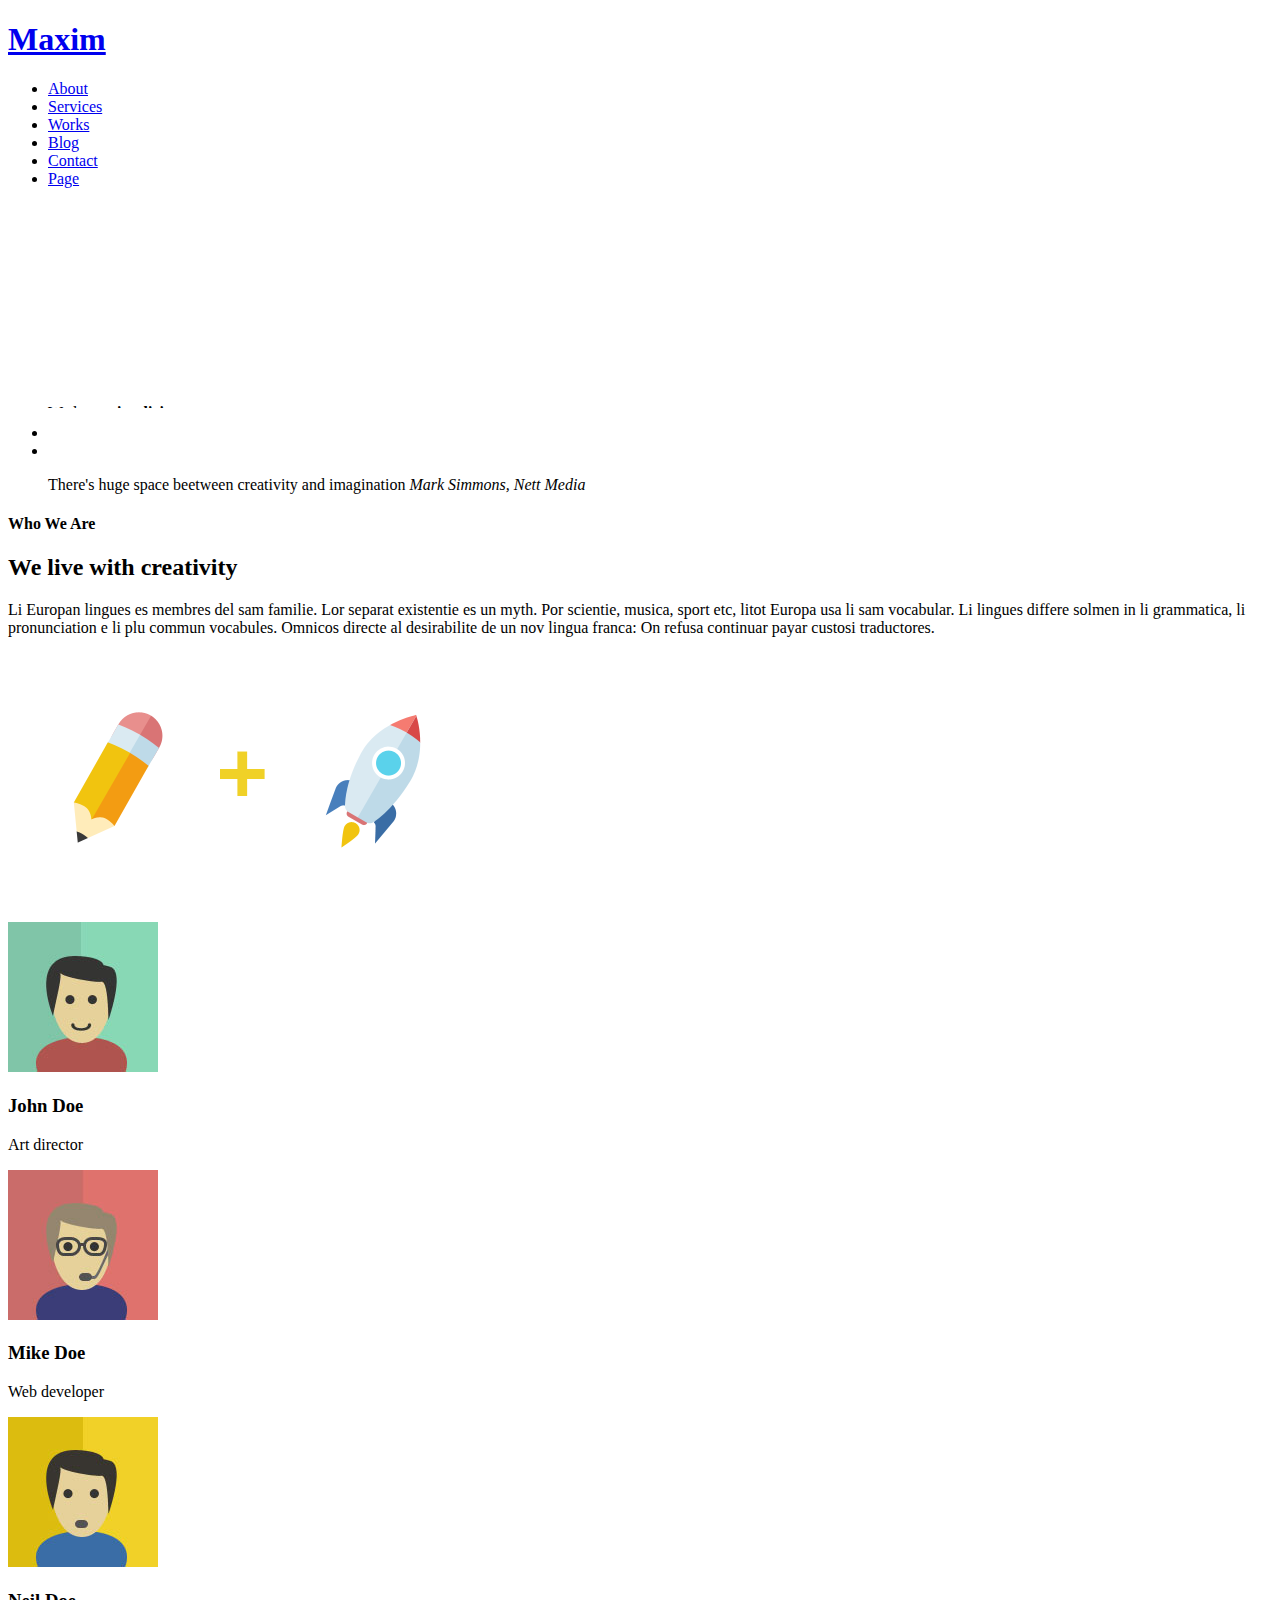
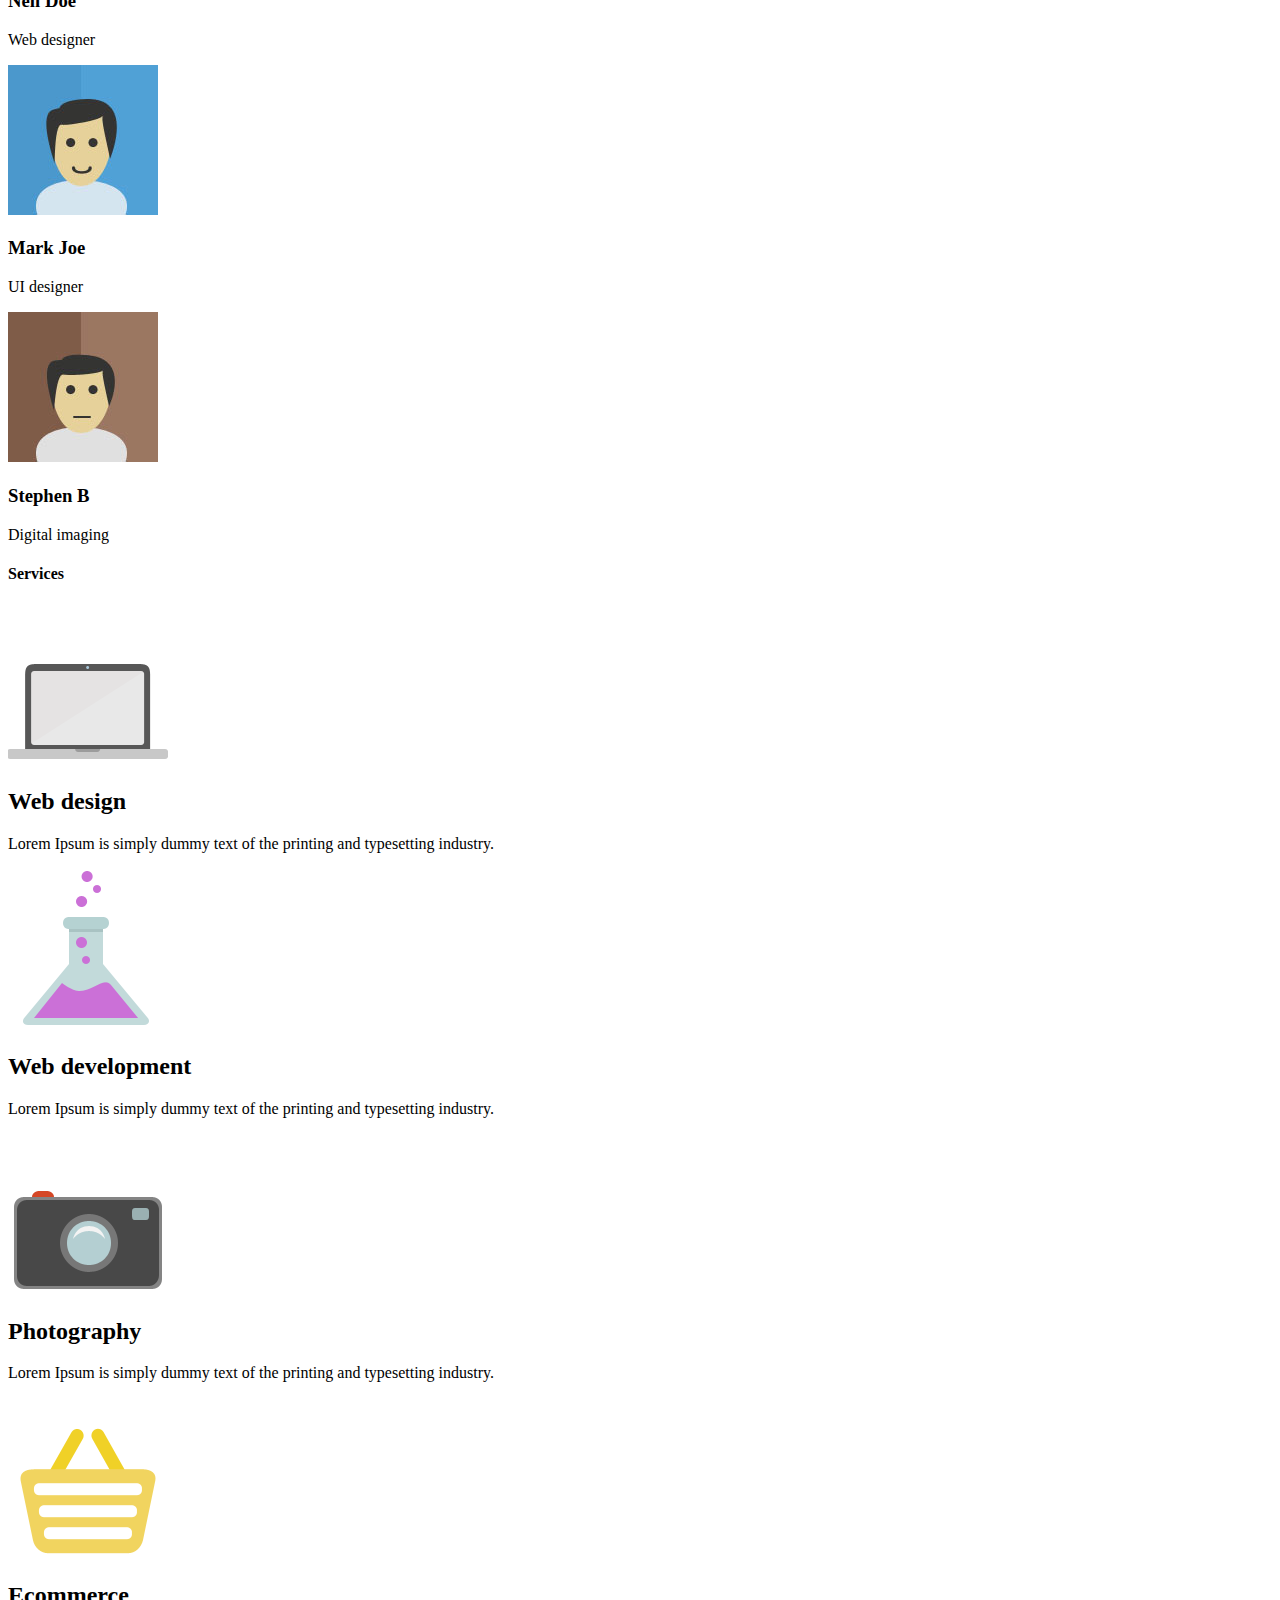
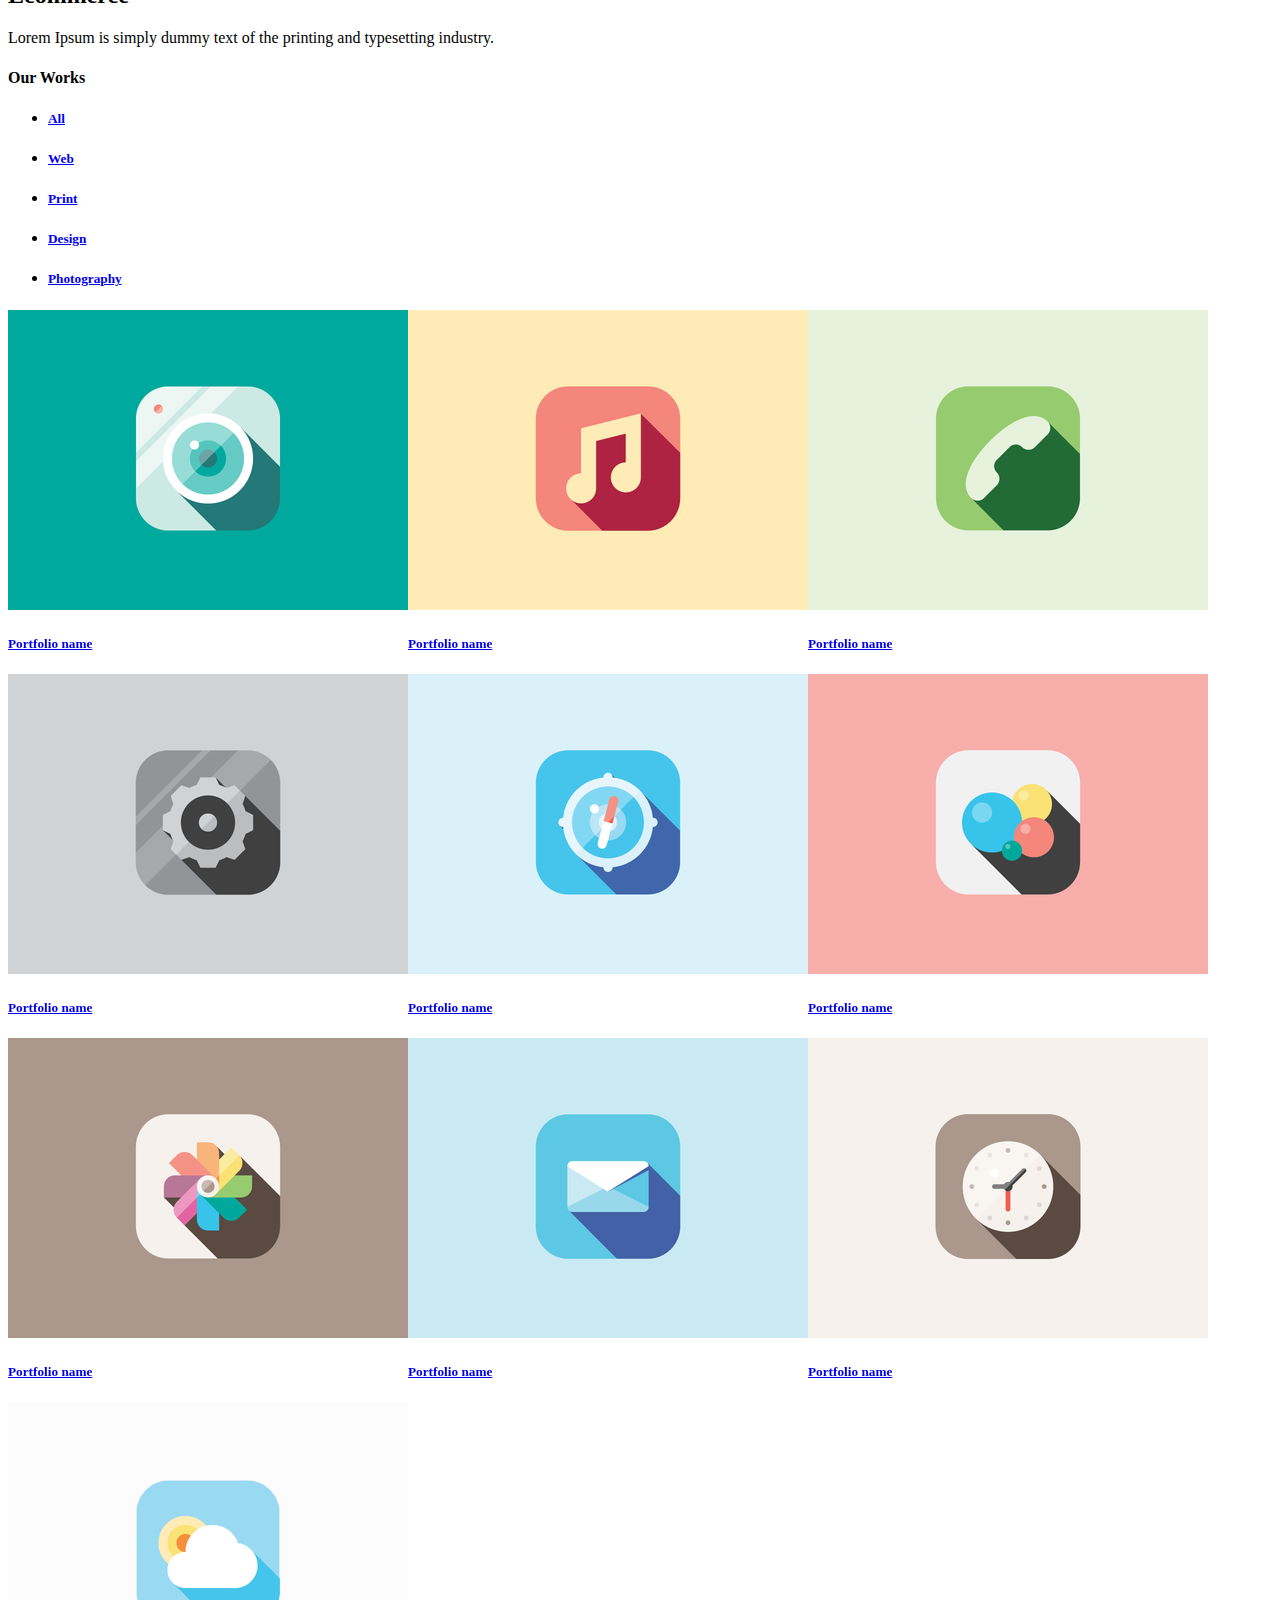
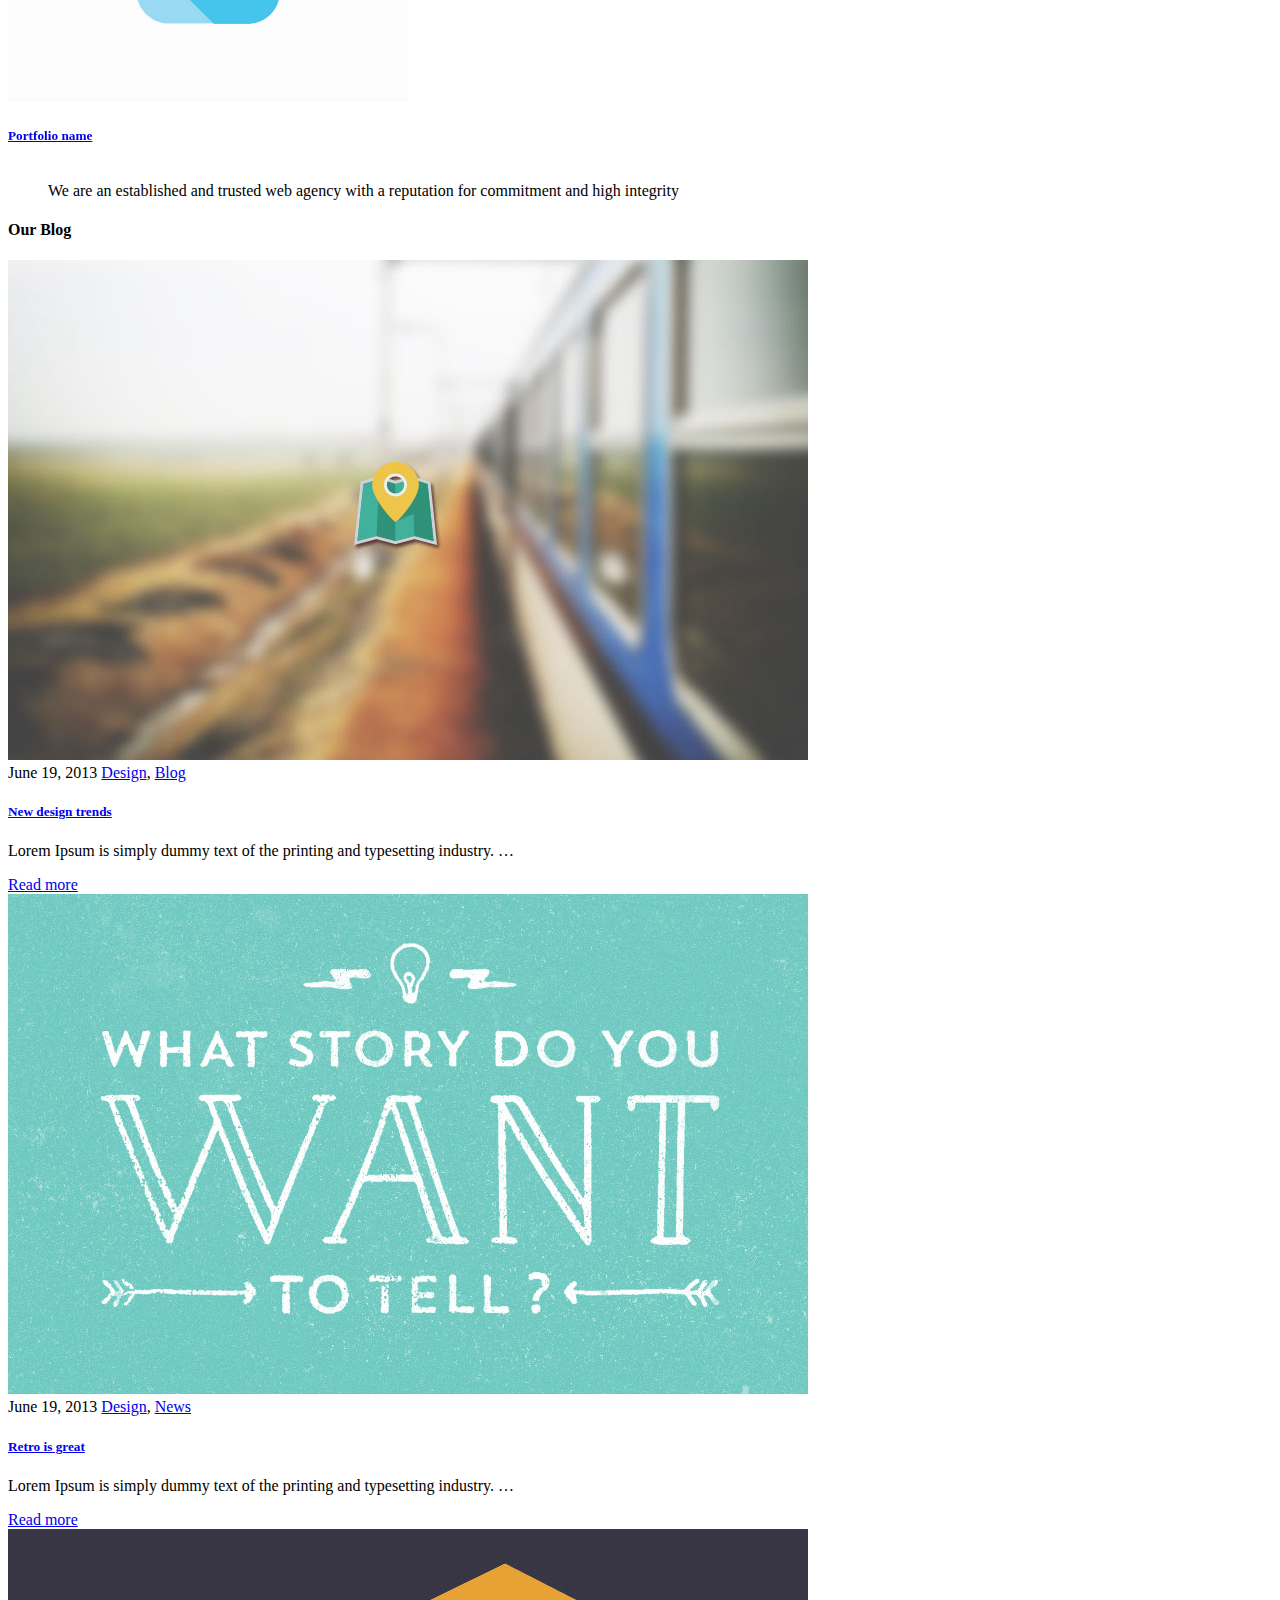
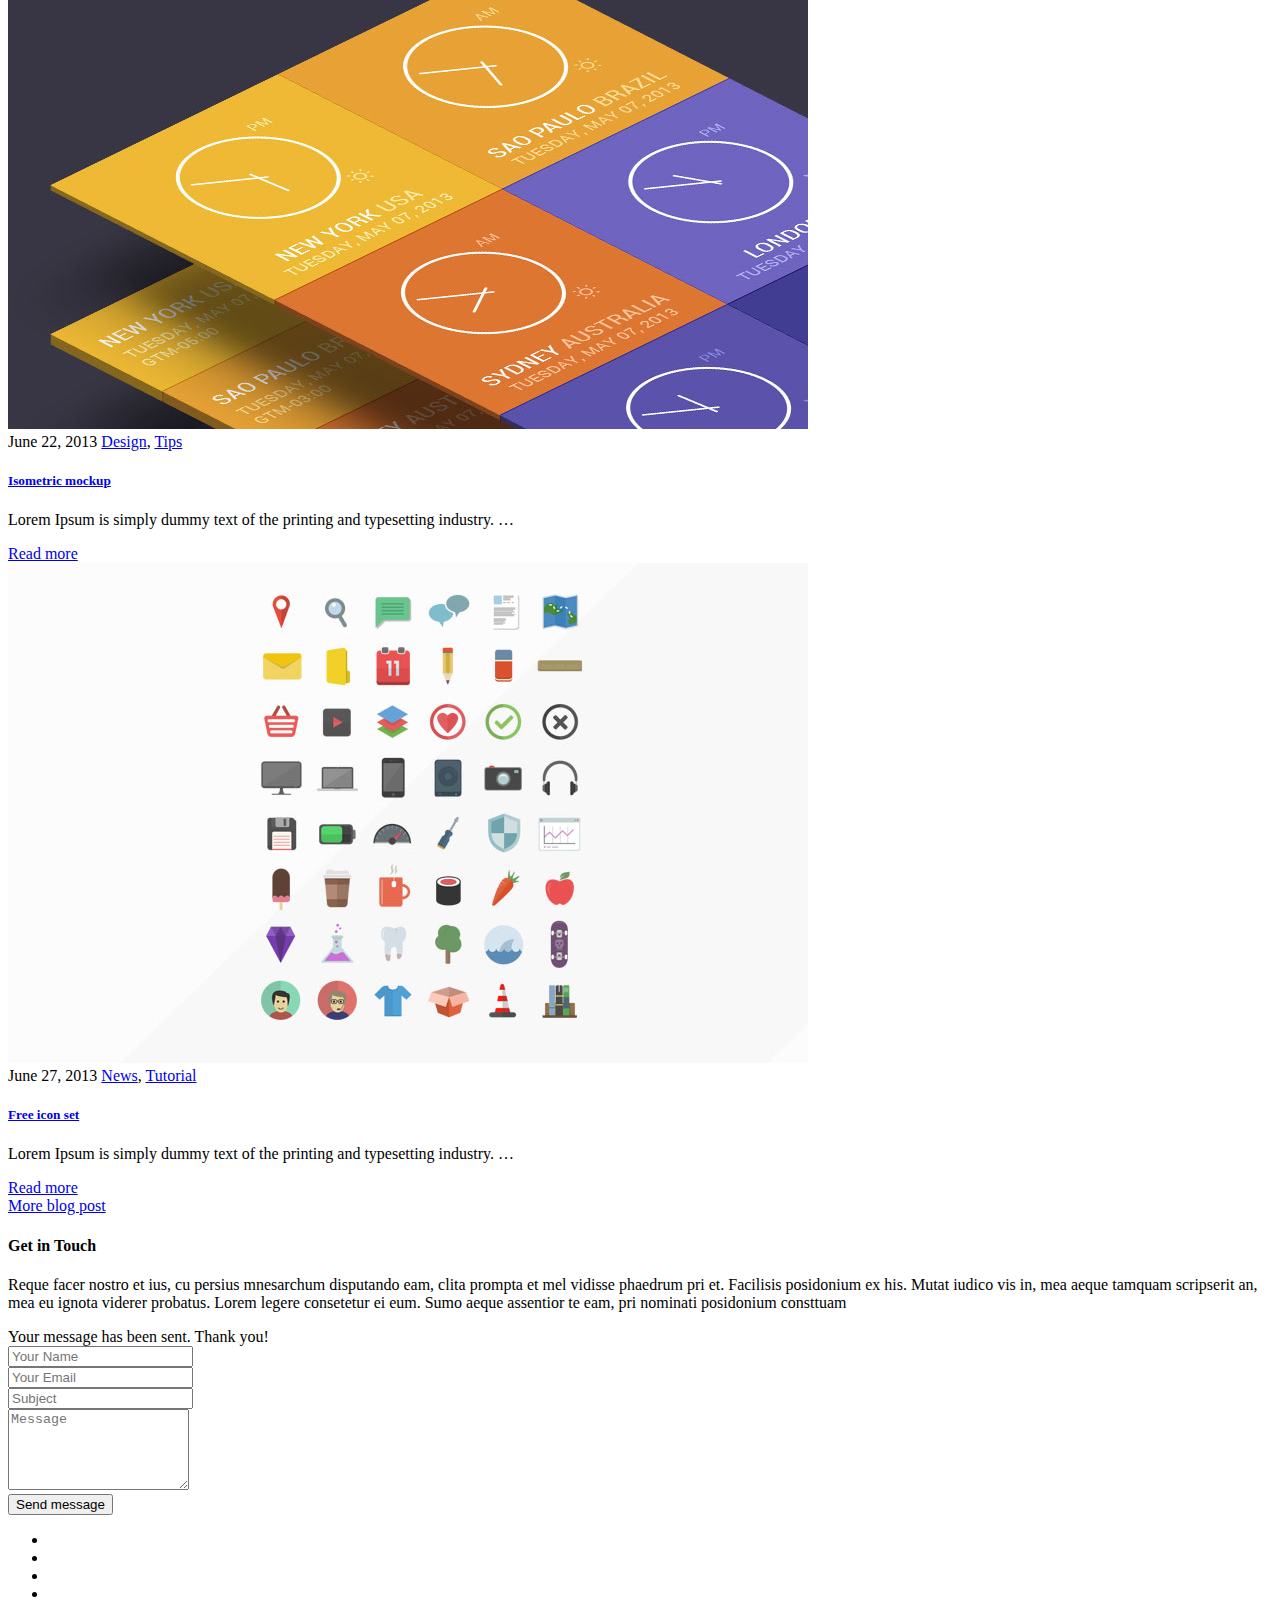
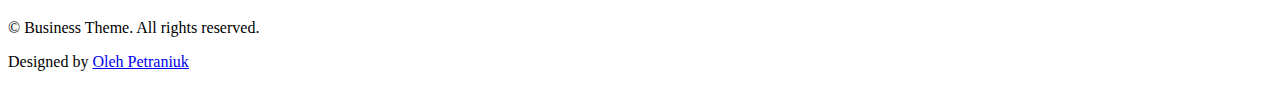
<file: index.html>
<!DOCTYPE HTML>
<html lang="en">

<head>
	<meta charset="utf-8">
	<title>Business</title>
	<meta name="viewport" content="width=device-width, initial-scale=1.0">
	<meta name="description" content="">
	<meta name="author" content="">

</head>

<body>
	<!-- navbar -->
	<div class="navbar-wrapper">
		<div class="navbar navbar-inverse navbar-fixed-top">
			<div class="navbar-inner">
				<div class="container">
					<a class="btn btn-navbar" data-toggle="collapse" data-target=".nav-collapse"><span class="icon-bar"></span><span class="icon-bar"></span><span class="icon-bar"></span>
				</a>
					<h1 class="brand"><a href="index.html">Maxim</a></h1>
					<nav class="pull-right nav-collapse collapse">
						<ul id="menu-main" class="nav">
							<li><a title="team" href="#about">About</a></li>
							<li><a title="services" href="#services">Services</a></li>
							<li><a title="works" href="#works">Works</a></li>
							<li><a title="blog" href="#blog">Blog</a></li>
							<li><a title="contact" href="#contact">Contact</a></li>
							<li><a href="page.html">Page</a></li>
						</ul>
					</nav>
				</div>
			</div>
		</div>
    </div>
	<!-- Header area -->
    <div id="header-wrapper" class="header-slider">
		<header class="clearfix">
			<div class="logo">
				<img src="img/logo-image.png" alt="" />
			</div>
			<div class="container">
				<div class="row">
					<div class="span12">
						<div id="main-flexslider" class="flexslider">
							<ul class="slides">
								<li>
									<p class="home-slide-content">
										<strong>creative</strong> and passion
									</p>
								</li>
								<li>
									<p class="home-slide-content">
										Eat and drink <strong>design</strong>
									</p>
								</li>
								<li>
									<p class="home-slide-content">
										We loves <strong>simplicity</strong>
									</p>
								</li>
							</ul>
						</div>
					</div>
				</div>
			</div>
		</header>
    </div>
    <!-- spacer section -->
	<section class="spacer green">
		<div class="container">
			<div class="row">
				<div class="span6 alignright flyLeft">
					<blockquote class="large">
						There's huge space beetween creativity and imagination <cite>Mark Simmons, Nett Media</cite>
					</blockquote>
				</div>
				<div class="span6 aligncenter flyRight">
					<i class="icon-coffee icon-10x"></i>
				</div>
			</div>
		</div>
    </section>
    
    <!-- section: team -->
	<section id="about" class="section">
		<div class="container">
			<h4>Who We Are</h4>
			<div class="row">
				<div class="span4 offset1">
					<div>
						<h2>We live with <strong>creativity</strong></h2>
						<p>
							Li Europan lingues es membres del sam familie. Lor separat existentie es un myth. Por scientie, musica, sport etc, litot Europa usa li sam vocabular. Li lingues differe solmen in li grammatica, li pronunciation e li plu commun vocabules. Omnicos directe
							al desirabilite de un nov lingua franca: On refusa continuar payar custosi traductores.
						</p>
					</div>
				</div>
				<div class="span6">
					<div class="aligncenter">
						<img src="img/icons/creativity.png" alt="" />
					</div>
				</div>
			</div>
			<div class="row">
				<div class="span2 offset1 flyIn">
					<div class="people">
						<img class="team-thumb img-circle" src="img/team/img-1.jpg" alt="" />
						<h3>John Doe</h3>
						<p>
							Art director
						</p>
					</div>
				</div>
				<div class="span2 flyIn">
					<div class="people">
						<img class="team-thumb img-circle" src="img/team/img-2.jpg" alt="" />
						<h3>Mike Doe</h3>
						<p>
							Web developer
						</p>
					</div>
				</div>
				<div class="span2 flyIn">
					<div class="people">
						<img class="team-thumb img-circle" src="img/team/img-3.jpg" alt="" />
						<h3>Neil Doe</h3>
						<p>
							Web designer
						</p>
					</div>
				</div>
				<div class="span2 flyIn">
					<div class="people">
						<img class="team-thumb img-circle" src="img/team/img-4.jpg" alt="" />
						<h3>Mark Joe</h3>
						<p>
							UI designer
						</p>
					</div>
				</div>
				<div class="span2 flyIn">
					<div class="people">
						<img class="team-thumb img-circle" src="img/team/img-5.jpg" alt="" />
						<h3>Stephen B</h3>
						<p>
							Digital imaging
						</p>
					</div>
				</div>
			</div>
		</div>
    </section>
    
    <!-- services section -->
	<section id="services" class="section orange">
		<div class="container">
			<h4>Services</h4>
			<div class="row">
				<div class="span3 animated-fast flyIn">
					<div class="service-box">
						<img src="img/icons/laptop.png" alt="" />
						<h2>Web design</h2>
						<p>
							Lorem Ipsum is simply dummy text of the printing and typesetting industry.
						</p>
					</div>
				</div>
				<div class="span3 animated flyIn">
					<div class="service-box">
						<img src="img/icons/lab.png" alt="" />
						<h2>Web development</h2>
						<p>
							Lorem Ipsum is simply dummy text of the printing and typesetting industry.
						</p>
					</div>
				</div>
				<div class="span3 animated-fast flyIn">
					<div class="service-box">
						<img src="img/icons/camera.png" alt="" />
						<h2>Photography</h2>
						<p>
							Lorem Ipsum is simply dummy text of the printing and typesetting industry.
						</p>
					</div>
				</div>
				<div class="span3 animated-slow flyIn">
					<div class="service-box">
						<img src="img/icons/basket.png" alt="" />
						<h2>Ecommerce</h2>
						<p>
							Lorem Ipsum is simply dummy text of the printing and typesetting industry.
						</p>
					</div>
				</div>
			</div>
		</div>
    </section>
    
    <!-- Portfolio section -->
	<section id="works" class="section">
		<div class="container clearfix">
			<h4>Our Works</h4>
			<div class="row">
				<div id="filters" class="span12">
					<ul class="clearfix">
						<li>
							<a href="#" data-filter="*" class="active">
								<h5>All</h5>
							</a>
						</li>
						<li>
							<a href="#" data-filter=".web">
								<h5>Web</h5>
							</a>
						</li>
						<li>
							<a href="#" data-filter=".print">
								<h5>Print</h5>
							</a>
						</li>
						<li>
							<a href="#" data-filter=".design">
								<h5>Design</h5>
							</a>
						</li>
						<li>
							<a href="#" data-filter=".photography">
								<h5>Photography</h5>
							</a>
						</li>
					</ul>
				</div>
			</div>
			<div class="row">
				<div class="span12">
					<div id="portfolio-wrap">
						<div class="portfolio-item grid print photography">
							<div class="portfolio">
								<a href="img/works/big.jpg" data-pretty="prettyPhoto[gallery1]" class="portfolio-image">
						<img src="img/works/1.png" alt="" />
						<div class="portfolio-overlay">
							<div class="thumb-info">
								<h5>Portfolio name</h5>
								<i class="icon-plus icon-2x"></i>
							</div>
						</div>
						</a>
							</div>
						</div>
						<div class="portfolio-item grid print design web">
							<div class="portfolio">
								<a href="img/works/big.jpg" data-pretty="prettyPhoto[gallery1]" class="portfolio-image">
						<img src="img/works/2.png" alt="" />
						<div class="portfolio-overlay">
							<div class="thumb-info">
								<h5>Portfolio name</h5>
								<i class="icon-plus icon-2x"></i>
							</div>
						</div>
						</a>
							</div>
						</div>
						<div class="portfolio-item grid print design">
							<div class="portfolio">
								<a href="img/works/big.jpg" data-pretty="prettyPhoto[gallery1]" class="portfolio-image">
						<img src="img/works/3.png" alt="" />
						<div class="portfolio-overlay">
							<div class="thumb-info">
								<h5>Portfolio name</h5>
								<i class="icon-plus icon-2x"></i>
							</div>
						</div>
						</a>
							</div>
						</div>
						<div class="portfolio-item grid photography web">
							<div class="portfolio">
								<a href="img/works/big.jpg" data-pretty="prettyPhoto[gallery1]" class="portfolio-image">
						<img src="img/works/4.png" alt="" />
						<div class="portfolio-overlay">
							<div class="thumb-info">
								<h5>Portfolio name</h5>
								<i class="icon-plus icon-2x"></i>
							</div>
						</div>
						</a>
							</div>
						</div>
						<div class="portfolio-item grid photography web">
							<div class="portfolio">
								<a href="img/works/big.jpg" data-pretty="prettyPhoto[gallery1]" class="portfolio-image">
						<img src="img/works/5.png" alt="" />
						<div class="portfolio-overlay">
							<div class="thumb-info">
								<h5>Portfolio name</h5>
								<i class="icon-plus icon-2x"></i>
							</div>
						</div>
						</a>
							</div>
						</div>
						<div class="portfolio-item grid photography web">
							<div class="portfolio">
								<a href="img/works/big.jpg" data-pretty="prettyPhoto[gallery1]" class="portfolio-image">
						<img src="img/works/6.png" alt="" />
						<div class="portfolio-overlay">
							<div class="thumb-info">
								<h5>Portfolio name</h5>
								<i class="icon-plus icon-2x"></i>
							</div>
						</div>
						</a>
							</div>
						</div>
						<div class="portfolio-item grid photography web">
							<div class="portfolio">
								<a href="img/works/big.jpg" data-pretty="prettyPhoto[gallery1]" class="portfolio-image">
						<img src="img/works/7.png" alt="" />
						<div class="portfolio-overlay">
							<div class="thumb-info">
								<h5>Portfolio name</h5>
								<i class="icon-plus icon-2x"></i>
							</div>
						</div>
						</a>
							</div>
						</div>
						<div class="portfolio-item grid photography">
							<div class="portfolio">
								<a href="img/works/big.jpg" data-pretty="prettyPhoto[gallery1]" class="portfolio-image">
						<img src="img/works/8.png" alt="" />
						<div class="portfolio-overlay">
							<div class="thumb-info">
								<h5>Portfolio name</h5>
								<i class="icon-plus icon-2x"></i>
							</div>
						</div>
						</a>
							</div>
						</div>
						<div class="portfolio-item grid photography web">
							<div class="portfolio">
								<a href="img/works/big.jpg" data-pretty="prettyPhoto[gallery1]" class="portfolio-image">
						<img src="img/works/9.png" alt="" />
						<div class="portfolio-overlay">
							<div class="thumb-info">
								<h5>Portfolio name</h5>
								<i class="icon-plus icon-2x"></i>
							</div>
						</div>
						</a>
							</div>
						</div>
						<div class="portfolio-item grid design web">
							<div class="portfolio">
								<a href="img/works/big.jpg" data-pretty="prettyPhoto[gallery1]" class="portfolio-image">
						<img src="img/works/10.png" alt="" />
						<div class="portfolio-overlay">
							<div class="thumb-info">
								<h5>Portfolio name</h5>
								<i class="icon-plus icon-2x"></i>
							</div>
						</div>
						</a>
							</div>
						</div>
					</div>
				</div>
			</div>
		</div>
    </section>
    <!-- spacer section -->
	<section class="spacer bg3">
		<div class="container">
			<div class="row">
				<div class="span12 aligncenter flyLeft">
					<blockquote class="large">
						We are an established and trusted web agency with a reputation for commitment and high integrity
					</blockquote>
				</div>
				<div class="span12 aligncenter flyRight">
					<i class="icon-rocket icon-10x"></i>
				</div>
			</div>
		</div>
    </section>
    
    <!-- blog section -->
	<section id="blog" class="section">
		<div class="container">
			<h4>Our Blog</h4>
			<div class="row">
				<div class="span3">
					<div class="home-post">
						<div class="post-image">
							<img class="max-img" src="img/blog/img1.jpg" alt="" />
						</div>
						<div class="post-meta">
							<i class="icon-file icon-2x"></i>
							<span class="date">June 19, 2013</span>
							<span class="tags"><a href="#">Design</a>, <a href="#">Blog</a></span>
						</div>
						<div class="entry-content">
							<h5><strong><a href="#">New design trends</a></strong></h5>
							<p>
								Lorem Ipsum is simply dummy text of the printing and typesetting industry. &hellip;
							</p>
							<a href="#" class="more">Read more</a>
						</div>
					</div>
				</div>
				<div class="span3">
					<div class="home-post">
						<div class="post-image">
							<img class="max-img" src="img/blog/img2.jpg" alt="" />
						</div>
						<div class="post-meta">
							<i class="icon-file icon-2x"></i>
							<span class="date">June 19, 2013</span>
							<span class="tags"><a href="#">Design</a>, <a href="#">News</a></span>
						</div>
						<div class="entry-content">
							<h5><strong><a href="#">Retro is great</a></strong></h5>
							<p>
								Lorem Ipsum is simply dummy text of the printing and typesetting industry. &hellip;
							</p>
							<a href="#" class="more">Read more</a>
						</div>
					</div>
				</div>
				<div class="span3">
					<div class="home-post">
						<div class="post-image">
							<img class="max-img" src="img/blog/img3.jpg" alt="" />
						</div>
						<div class="post-meta">
							<i class="icon-file icon-2x"></i>
							<span class="date">June 22, 2013</span>
							<span class="tags"><a href="#">Design</a>, <a href="#">Tips</a></span>
						</div>
						<div class="entry-content">
							<h5><strong><a href="#">Isometric mockup</a></strong></h5>
							<p>
								Lorem Ipsum is simply dummy text of the printing and typesetting industry. &hellip;
							</p>
							<a href="#" class="more">Read more</a>
						</div>
					</div>
				</div>
				<div class="span3">
					<div class="home-post">
						<div class="post-image">
							<img class="max-img" src="img/blog/img4.jpg" alt="" />
						</div>
						<div class="post-meta">
							<i class="icon-file icon-2x"></i>
							<span class="date">June 27, 2013</span>
							<span class="tags"><a href="#">News</a>, <a href="#">Tutorial</a></span>
						</div>
						<div class="entry-content">
							<h5><strong><a href="#">Free icon set</a></strong></h5>
							<p>
								Lorem Ipsum is simply dummy text of the printing and typesetting industry. &hellip;
							</p>
							<a href="#" class="more">Read more</a>
						</div>
					</div>
				</div>
			</div>
			<div class="blankdivider30"></div>
			<div class="aligncenter">
				<a href="#" class="btn btn-large btn-theme">More blog post</a>
			</div>
		</div>
    </section>
    
    <!-- contact section -->
	<section id="contact" class="section green">
		<div class="container">
			<h4>Get in Touch</h4>
			<p>
				Reque facer nostro et ius, cu persius mnesarchum disputando eam, clita prompta et mel vidisse phaedrum pri et. Facilisis posidonium ex his. Mutat iudico vis in, mea aeque tamquam scripserit an, mea eu ignota viderer probatus. Lorem legere consetetur ei
				eum. Sumo aeque assentior te eam, pri nominati posidonium consttuam
			</p>
			<div class="blankdivider30">
			</div>
			<div class="row">
				<div class="span12">
					<div class="cform" id="contact-form">
						<div id="sendmessage">Your message has been sent. Thank you!</div>
						<div id="errormessage"></div>
						<form action="" method="post" role="form" class="contactForm">
							<div class="row">
								<div class="span6">
									<div class="field your-name form-group">
										<input type="text" name="name" class="form-control" id="name" placeholder="Your Name" data-rule="minlen:4" data-msg="Please enter at least 4 chars" />
										<div class="validation"></div>
									</div>
									<div class="field your-email form-group">
										<input type="text" class="form-control" name="email" id="email" placeholder="Your Email" data-rule="email" data-msg="Please enter a valid email" />
										<div class="validation"></div>
									</div>
									<div class="field subject form-group">
										<input type="text" class="form-control" name="subject" id="subject" placeholder="Subject" data-rule="minlen:4" data-msg="Please enter at least 8 chars of subject" />
										<div class="validation"></div>
									</div>
								</div>
								<div class="span6">
									<div class="field message form-group">
										<textarea class="form-control" name="message" rows="5" data-rule="required" data-msg="Please write something for us" placeholder="Message"></textarea>
										<div class="validation"></div>
									</div>
									<input type="submit" value="Send message" class="btn btn-theme pull-left">
								</div>
							</div>
						</form>
					</div>
				</div>
			</div>
		</div>
    </section>
    
    <footer>
		<div class="container">
			<div class="row">
				<div class="span6 offset3">
					<ul class="social-networks">
						<li><a href="#"><i class="icon-circled icon-bgdark icon-instagram icon-2x"></i></a></li>
						<li><a href="#"><i class="icon-circled icon-bgdark icon-twitter icon-2x"></i></a></li>
						<li><a href="#"><i class="icon-circled icon-bgdark icon-dribbble icon-2x"></i></a></li>
						<li><a href="#"><i class="icon-circled icon-bgdark icon-pinterest icon-2x"></i></a></li>
					</ul>
					<p class="copyright">
						&copy; Business Theme. All rights reserved.
						<div class="credits">
							Designed by <a href="#">Oleh Petraniuk</a>
						</div>
					</p>
				</div>
			</div>
		</div>
    </footer>
    
    <a href="#" class="scrollup"><i class="icon-angle-up icon-square icon-bgdark icon-2x"></i></a>
	<script src="js/jquery.js"></script>
	<script src="js/jquery.scrollTo.js"></script>
	<script src="js/jquery.nav.js"></script>
	<script src="js/jquery.localScroll.js"></script>
	<script src="js/bootstrap.js"></script>
	<script src="js/jquery.prettyPhoto.js"></script>
	<script src="js/isotope.js"></script>
	<script src="js/jquery.flexslider.js"></script>
	<script src="js/inview.js"></script>
	<script src="js/animate.js"></script>
	<script src="js/custom.js"></script>
	<script src="contactform/contactform.js"></script>

</body>
</html>
</file>
